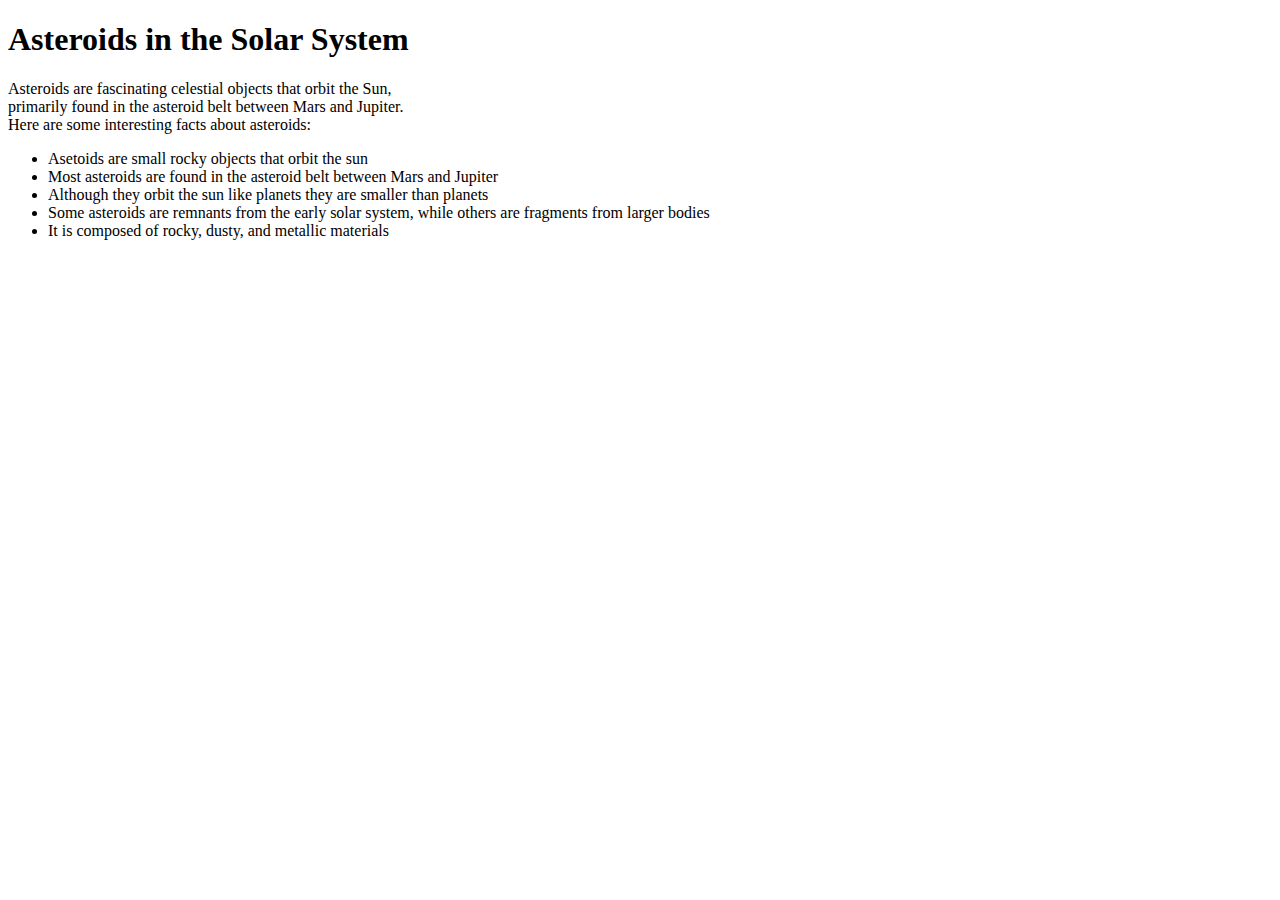
<file: asteroids.html>
<!DOCTYPE html>
<html lang="en">
<head>
    <meta charset="UTF-8">
    <meta name="viewport" content="width=device-width, initial-scale=1.0">
    <title>Asteroids</title>
</head>
<header>
    <h1>Asteroids in the Solar System</h1>
</header>


<body>
    <p>
        Asteroids are fascinating celestial objects that orbit the Sun,<br> primarily found in the asteroid belt between Mars and Jupiter.<br> Here are some interesting facts about asteroids:
    </p>
    <ul>
        <li>Asetoids are small rocky objects that orbit the sun</li>
        <li>Most asteroids are found in the asteroid belt between Mars and Jupiter</li>
        <li>Although they orbit the sun like planets they are smaller than planets</li>
        <li>Some asteroids are remnants from the early solar system, while others are fragments from larger bodies</li>
        <li>It is composed of rocky, dusty, and metallic materials</li>
</body>
</html>
</file>
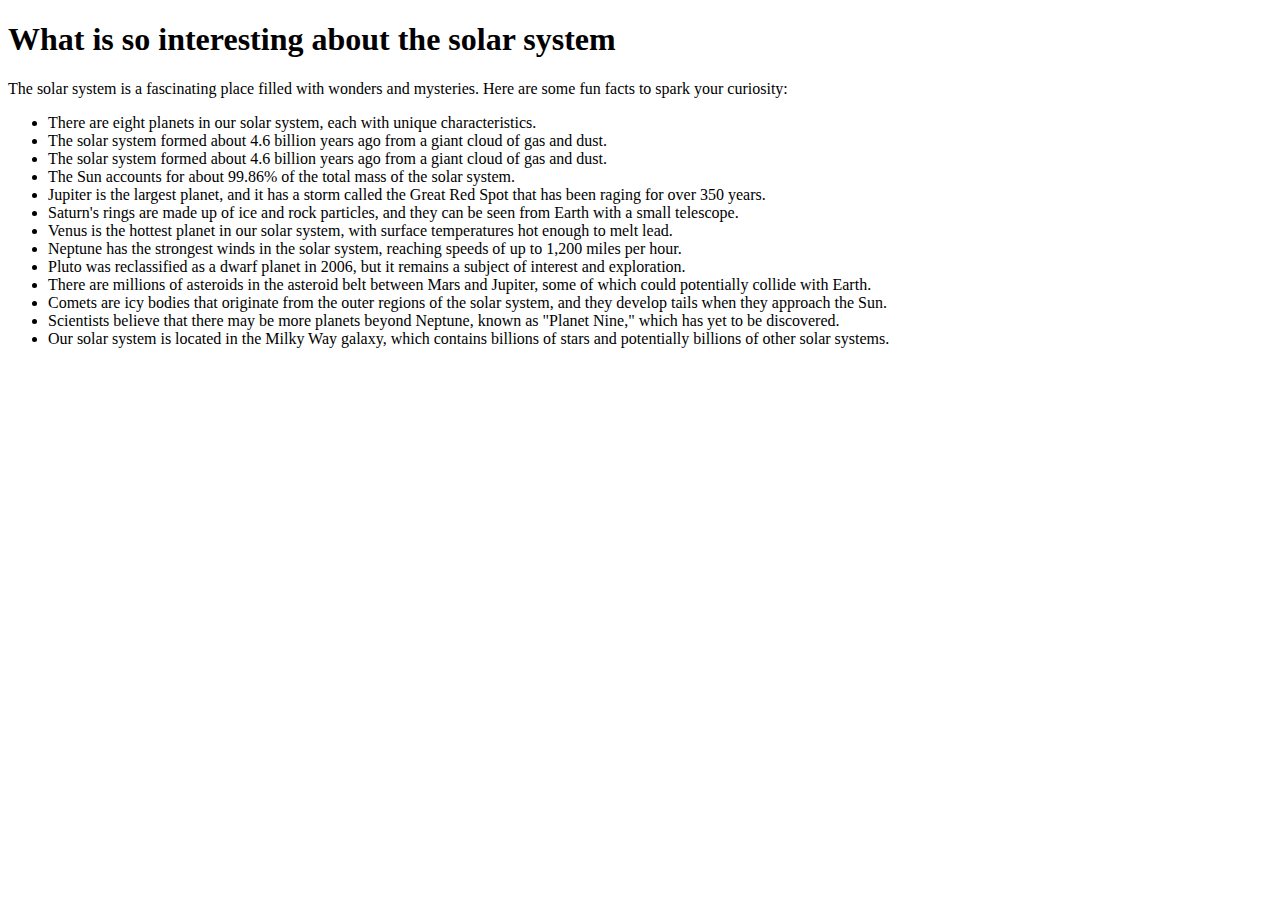
<file: fun-facts.html>
<!DOCTYPE html>
<html lang="en">
  <head>
    <meta charset="UTF-8" />
    <meta name="viewport" content="width=device-width, initial-scale=1.0" />
    <title>fun-facts</title>
  </head>
  <header>
    <h1>What is so interesting about the solar system</h1>
  </header>
  <body>
    <p>      The solar system is a fascinating place filled with wonders and mysteries.
      Here are some fun facts to spark your curiosity:
      <ul>
        <li>There are eight planets in our solar system, each with unique characteristics.</li>
            <gap>
        <li>The solar system formed about 4.6 billion years ago from a giant cloud of gas and dust.</li>
        <li>The solar system formed about 4.6 billion years ago from a giant cloud of gas and dust.</li>
        <li>The Sun accounts for about 99.86% of the total mass of the solar system.</li>
        <li>Jupiter is the largest planet, and it has a storm called the Great Red Spot that has been raging for over 350 years.</li>
        <li>Saturn's rings are made up of ice and rock particles, and they can be seen from Earth with a small telescope.</li>
        <li>Venus is the hottest planet in our solar system, with surface temperatures hot enough to melt lead.</li>
        <li>Neptune has the strongest winds in the solar system, reaching speeds of up to 1,200 miles per hour.</li>
        <li>Pluto was reclassified as a dwarf planet in 2006, but it remains a subject of interest and exploration.</li>
        <li>There are millions of asteroids in the asteroid belt between Mars and Jupiter, some of which could potentially collide with Earth.</li>
        <li>Comets are icy bodies that originate from the outer regions of the solar system, and they develop tails when they approach the Sun.</li>
        <li>Scientists believe that there may be more planets beyond Neptune, known as "Planet Nine," which has yet to be discovered.</li>
        <li>Our solar system is located in the Milky Way galaxy, which contains billions of stars and potentially billions of other solar systems.</li>
      </ul>
    </p>
  </body>
</html>
</file>
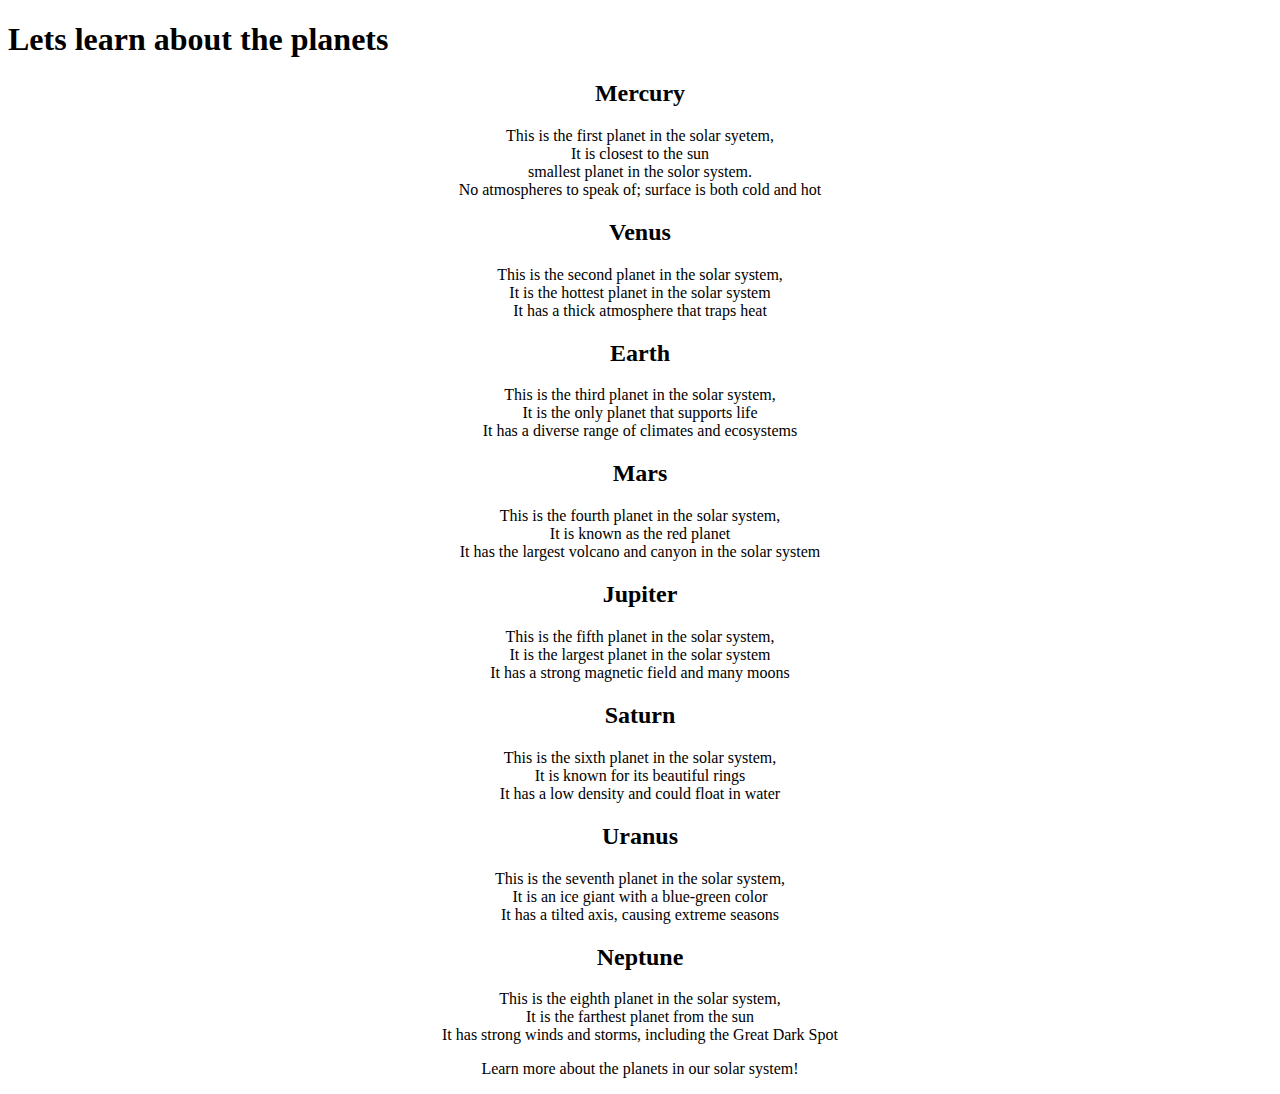
<file: planets.html>
<!DOCTYPE html>
<html lang="en">
  <head>
    <meta charset="UTF-8" />
    <meta name="viewport" content="width=device-width, initial-scale=1.0" />
    <title>planets</title>
  </head>
  <header>
    <h1>Lets learn about the planets</h1>
  </header>
  <body>
    <div style ="text-align: center;">
    <h2>Mercury</h2>
    <p><div style="text-align: center;">
      This is the first planet in the solar syetem,<br />
      It is closest to the sun<br />smallest planet in the solor system.<br />No
      atmospheres to speak of; surface is both cold and hot
    </p><div style="text-align: center;">
    <h2>Venus</h2>
    <p>
      This is the second planet in the solar system,<br />It is the hottest
      planet in the solar system<br />It has a thick atmosphere that traps heat
    </p><div style="text-align: center;">
    <h2>Earth</h2>
    <p>
      This is the third planet in the solar system,<br />It is the only planet
      that supports life<br />It has a diverse range of climates and ecosystems
    </p>
    <h2>Mars</h2>
    <p>
      This is the fourth planet in the solar system,<br />It is known as the
      red planet<br />It has the largest volcano and canyon in the solar system
    </p><div style="text-align: center;">
    <h2>Jupiter</h2>
    <p>
      This is the fifth planet in the solar system,<br />It is the largest
      planet in the solar system<br />It has a strong magnetic field and many
      moons
    </p>
    <h2>Saturn</h2>
    <p>
      This is the sixth planet in the solar system,<br />It is known for its
      beautiful rings<br />It has a low density and could float in water
    </p>
    <h2>Uranus</h2>
    <p>
      This is the seventh planet in the solar system,<br />It is an ice giant
      with a blue-green color<br />It has a tilted axis, causing extreme seasons
    </p>
    <h2>Neptune</h2>
    <p>
      This is the eighth planet in the solar system,<br />It is the farthest
      planet from the sun<br />It has strong winds and storms, including the
      Great Dark Spot
    </p>
    <footer>
      <p>Learn more about the planets in our solar system!</p>
  </body>
</html>
</file>
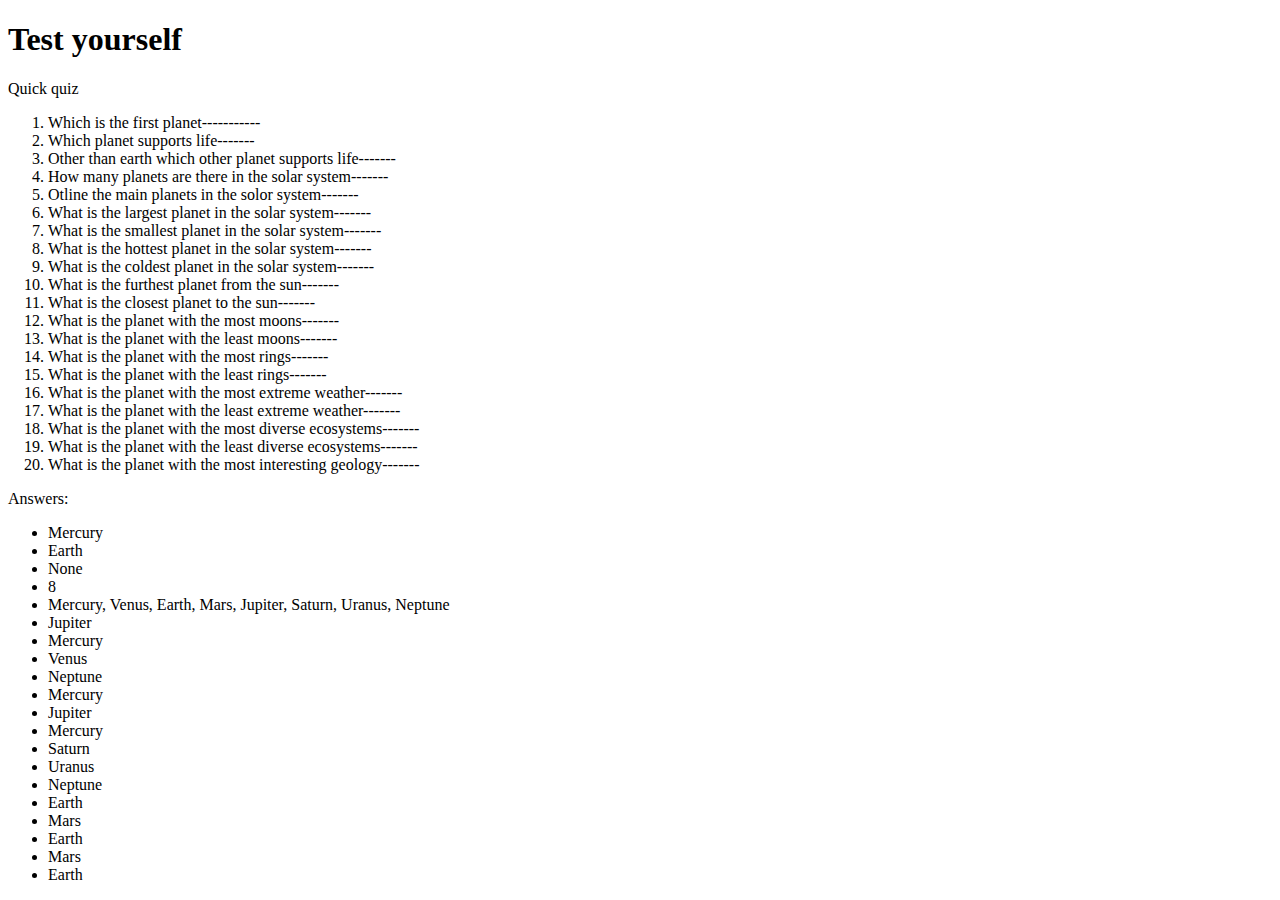
<file: quiz.html>
<!DOCTYPE html>
<html lang="en">
  <head>
    <meta charset="UTF-8" />
    <meta name="viewport" content="width=device-width, initial-scale=1.0" />
    <title>quiz</title>
  </head>
  <h1>Test yourself</h1>
  Quick quiz
  <body>
    <ol>
      <li>Which is the first planet-----------</li>
      
      <li>Which planet supports life-------</li>

      <li>Other than earth which other planet supports life-------</li>

      <li>How many planets are there in the solar system-------</li>

      <li>Otline the main planets in the solor system-------</li>

      <li>What is the largest planet in the solar system-------</li>

      <li>What is the smallest planet in the solar system-------</li>

      <li>What is the hottest planet in the solar system-------</li>

      <li>What is the coldest planet in the solar system-------</li>  

      <li>What is the furthest planet from the sun-------</li>

      <li>What is the closest planet to the sun-------</li>   

      <li>What is the planet with the most moons-------</li>

      <li>What is the planet with the least moons-------</li> 

      <li>What is the planet with the most rings-------</li>  

      <li>What is the planet with the least rings-------</li>

      <li>What is the planet with the most extreme weather-------</li>

      <li>What is the planet with the least extreme weather-------</li>

      <li>What is the planet with the most diverse ecosystems-------</li>

      <li>What is the planet with the least diverse ecosystems-------</li>

      <li>What is the planet with the most interesting geology-------</li>


    </ol>
    <p>Answers:</p>
    <ul>
      <li>Mercury</li>
      <li>Earth</li>
      <li>None</li>
      <li>8</li>
      <li>Mercury, Venus, Earth, Mars, Jupiter, Saturn, Uranus, Neptune</li>
      <li>Jupiter</li>
      <li>Mercury</li>
      <li>Venus</li>
      <li>Neptune</li>
      <li>Mercury</li>
      <li>Jupiter</li>
      <li>Mercury</li>
      <li>Saturn</li>
      <li>Uranus</li>
      <li>Neptune</li>
      <li>Earth</li>
      <li>Mars</li>
      <li>Earth</li>
      <li>Mars</li>
      <li>Earth</li>
  </body>
</html>
</file>
